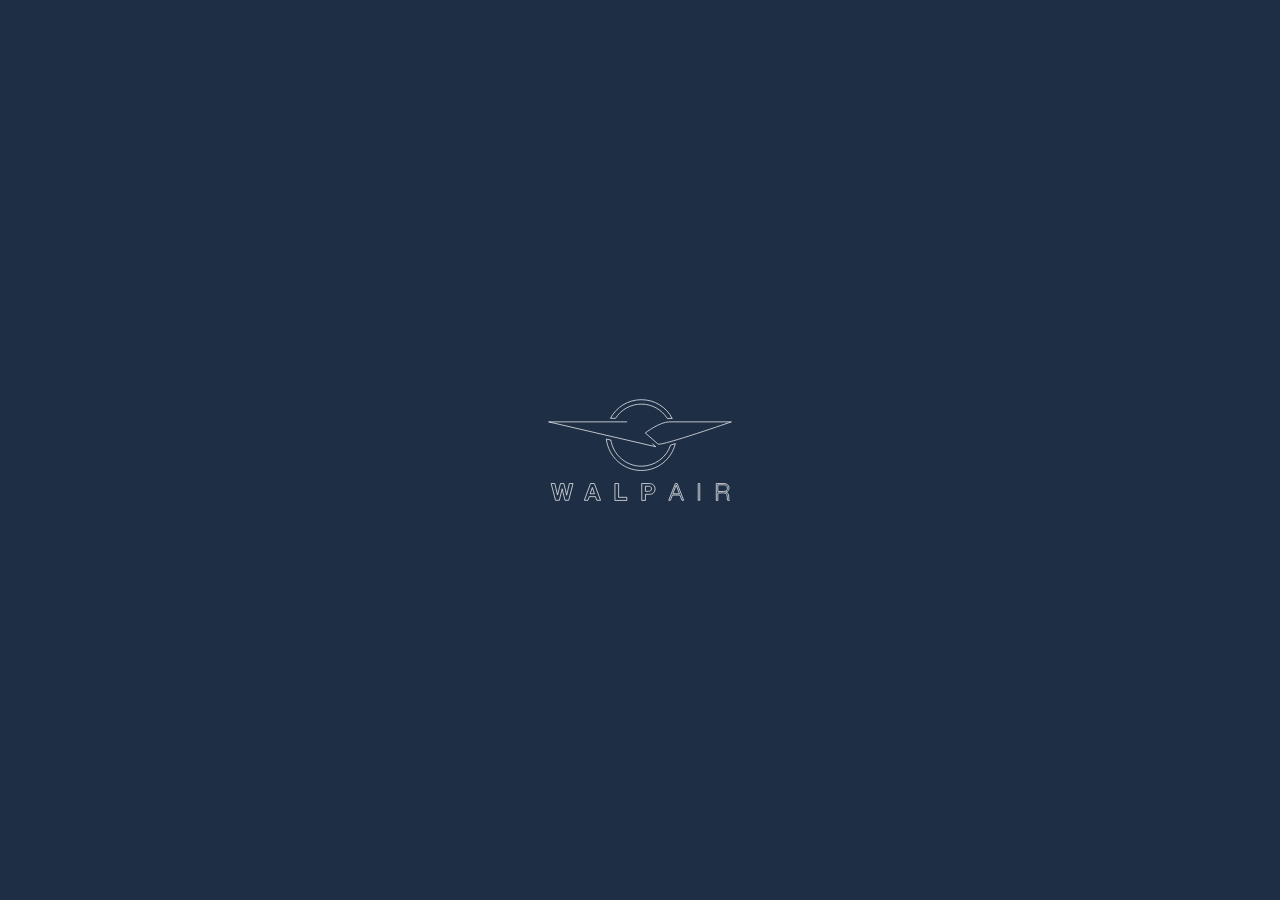
<file: public/index.html>
<!DOCTYPE html>
<html lang="en">
	<head>
		<meta charset="UTF-8" />
		<meta http-equiv="X-UA-Compatible" content="IE=edge" />
		<meta name="viewport" content="width=device-width, initial-scale=1.0" />
		<link rel="stylesheet" href="./assets/css/main.min.css" />
		<script src="assets/js/main.min.js" defer></script>
		<title>WalpAir</title>
	</head>
	<body>
		<div class="loader">
			<img src="assets/images/logo/logo-animated.svg" alt="WalpAir" />
		</div>
		<div class="site">
			<header class="header">
				<div class="header__inner">
					<a class="header__logo">
						<img
							src="assets/images/logo/logo-rgb.svg"
							alt="WalpAir"
						/>
					</a>
					<nav class="nav">
						<ul class="nav__list">
							<li class="nav__item">
								<a class="nav__link" href="#">Blog</a>
							</li>
							<li class="nav__item">
								<a class="nav__link" href="#">Über uns</a>
							</li>
							<li class="nav__item">
								<a class="nav__link" href="#">Skymall</a>
							</li>
							<li class="nav__item">
								<a class="nav__link" href="#">Kids</a>
							</li>
						</ul>
					</nav>
				</div>
			</header>
			<div class="banner">
				<div class="banner__image">
					<img src="assets/images/banner/banner.jpg" alt="WalpAir" />
				</div>
				<div class="banner__inner"></div>
			</div>
			<main class="main">
				<div class="main__inner">
					<h1>Headline</h1>
					<p>
						Lorem ipsum dolor sit amet consectetur adipisicing elit.
						Beatae laborum sequi eos expedita maxime, tempore, magni
						soluta non autem saepe voluptatum molestias, repudiandae
						quod quaerat itaque vero? Temporibus pariatur eaque
						repellendus accusantium, vel veniam recusandae a eos,
						atque doloribus fuga sed placeat nesciunt, dignissimos
						soluta molestiae rem sequi labore? Quae.
					</p>
					<span
						>Lorem ipsum dolor sit amet consectetur adipisicing
						elit. Hic, natus.</span
					>
				</div>
			</main>
			<footer class="footer">
				<div class="footer__inner">
					<p>Footer</p>
				</div>
			</footer>
		</div>
	</body>
</html>
</file>
<file: public/assets/css/main.min.css>
*,::after,::before{box-sizing:border-box}html{background:#fff;height:100%;letter-spacing:1;line-height:1.5;color:rgba(16,26,46,.75)}body{line-height:1}.header,.site{max-width:1440px}.site,body{min-height:100vh}.site{display:flex;flex-direction:column;margin-inline:auto}@font-face{font-display:swap;font-family:"Poppins";font-style:normal;font-weight:100;src:url(../fonts/poppins-v20-latin-100.eot);src:local(""),url(../fonts/poppins-v20-latin-100.eot?#iefix)format("embedded-opentype"),url(../fonts/poppins-v20-latin-100.woff2)format("woff2"),url(../fonts/poppins-v20-latin-100.woff)format("woff"),url(../fonts/poppins-v20-latin-100.ttf)format("truetype"),url(../fonts/poppins-v20-latin-100.svg#Poppins)format("svg")}@font-face{font-display:swap;font-family:"Poppins";font-style:italic;font-weight:100;src:url(../fonts/poppins-v20-latin-100italic.eot);src:local(""),url(../fonts/poppins-v20-latin-100italic.eot?#iefix)format("embedded-opentype"),url(../fonts/poppins-v20-latin-100italic.woff2)format("woff2"),url(../fonts/poppins-v20-latin-100italic.woff)format("woff"),url(../fonts/poppins-v20-latin-100italic.ttf)format("truetype"),url(../fonts/poppins-v20-latin-100italic.svg#Poppins)format("svg")}@font-face{font-display:swap;font-family:"Poppins";font-style:normal;font-weight:200;src:url(../fonts/poppins-v20-latin-200.eot);src:local(""),url(../fonts/poppins-v20-latin-200.eot?#iefix)format("embedded-opentype"),url(../fonts/poppins-v20-latin-200.woff2)format("woff2"),url(../fonts/poppins-v20-latin-200.woff)format("woff"),url(../fonts/poppins-v20-latin-200.ttf)format("truetype"),url(../fonts/poppins-v20-latin-200.svg#Poppins)format("svg")}@font-face{font-display:swap;font-family:"Poppins";font-style:italic;font-weight:200;src:url(../fonts/poppins-v20-latin-200italic.eot);src:local(""),url(../fonts/poppins-v20-latin-200italic.eot?#iefix)format("embedded-opentype"),url(../fonts/poppins-v20-latin-200italic.woff2)format("woff2"),url(../fonts/poppins-v20-latin-200italic.woff)format("woff"),url(../fonts/poppins-v20-latin-200italic.ttf)format("truetype"),url(../fonts/poppins-v20-latin-200italic.svg#Poppins)format("svg")}@font-face{font-display:swap;font-family:"Poppins";font-style:normal;font-weight:300;src:url(../fonts/poppins-v20-latin-300.eot);src:local(""),url(../fonts/poppins-v20-latin-300.eot?#iefix)format("embedded-opentype"),url(../fonts/poppins-v20-latin-300.woff2)format("woff2"),url(../fonts/poppins-v20-latin-300.woff)format("woff"),url(../fonts/poppins-v20-latin-300.ttf)format("truetype"),url(../fonts/poppins-v20-latin-300.svg#Poppins)format("svg")}@font-face{font-display:swap;font-family:"Poppins";font-style:italic;font-weight:300;src:url(../fonts/poppins-v20-latin-300italic.eot);src:local(""),url(../fonts/poppins-v20-latin-300italic.eot?#iefix)format("embedded-opentype"),url(../fonts/poppins-v20-latin-300italic.woff2)format("woff2"),url(../fonts/poppins-v20-latin-300italic.woff)format("woff"),url(../fonts/poppins-v20-latin-300italic.ttf)format("truetype"),url(../fonts/poppins-v20-latin-300italic.svg#Poppins)format("svg")}@font-face{font-display:swap;font-family:"Poppins";font-style:normal;font-weight:400;src:url(../fonts/poppins-v20-latin-regular.eot);src:local(""),url(../fonts/poppins-v20-latin-regular.eot?#iefix)format("embedded-opentype"),url(../fonts/poppins-v20-latin-regular.woff2)format("woff2"),url(../fonts/poppins-v20-latin-regular.woff)format("woff"),url(../fonts/poppins-v20-latin-regular.ttf)format("truetype"),url(../fonts/poppins-v20-latin-regular.svg#Poppins)format("svg")}@font-face{font-display:swap;font-family:"Poppins";font-style:italic;font-weight:400;src:url(../fonts/poppins-v20-latin-italic.eot);src:local(""),url(../fonts/poppins-v20-latin-italic.eot?#iefix)format("embedded-opentype"),url(../fonts/poppins-v20-latin-italic.woff2)format("woff2"),url(../fonts/poppins-v20-latin-italic.woff)format("woff"),url(../fonts/poppins-v20-latin-italic.ttf)format("truetype"),url(../fonts/poppins-v20-latin-italic.svg#Poppins)format("svg")}@font-face{font-display:swap;font-family:"Poppins";font-style:normal;font-weight:500;src:url(../fonts/poppins-v20-latin-500.eot);src:local(""),url(../fonts/poppins-v20-latin-500.eot?#iefix)format("embedded-opentype"),url(../fonts/poppins-v20-latin-500.woff2)format("woff2"),url(../fonts/poppins-v20-latin-500.woff)format("woff"),url(../fonts/poppins-v20-latin-500.ttf)format("truetype"),url(../fonts/poppins-v20-latin-500.svg#Poppins)format("svg")}@font-face{font-display:swap;font-family:"Poppins";font-style:italic;font-weight:500;src:url(../fonts/poppins-v20-latin-500italic.eot);src:local(""),url(../fonts/poppins-v20-latin-500italic.eot?#iefix)format("embedded-opentype"),url(../fonts/poppins-v20-latin-500italic.woff2)format("woff2"),url(../fonts/poppins-v20-latin-500italic.woff)format("woff"),url(../fonts/poppins-v20-latin-500italic.ttf)format("truetype"),url(../fonts/poppins-v20-latin-500italic.svg#Poppins)format("svg")}@font-face{font-display:swap;font-family:"Poppins";font-style:normal;font-weight:600;src:url(../fonts/poppins-v20-latin-600.eot);src:local(""),url(../fonts/poppins-v20-latin-600.eot?#iefix)format("embedded-opentype"),url(../fonts/poppins-v20-latin-600.woff2)format("woff2"),url(../fonts/poppins-v20-latin-600.woff)format("woff"),url(../fonts/poppins-v20-latin-600.ttf)format("truetype"),url(../fonts/poppins-v20-latin-600.svg#Poppins)format("svg")}@font-face{font-display:swap;font-family:"Poppins";font-style:italic;font-weight:600;src:url(../fonts/poppins-v20-latin-600italic.eot);src:local(""),url(../fonts/poppins-v20-latin-600italic.eot?#iefix)format("embedded-opentype"),url(../fonts/poppins-v20-latin-600italic.woff2)format("woff2"),url(../fonts/poppins-v20-latin-600italic.woff)format("woff"),url(../fonts/poppins-v20-latin-600italic.ttf)format("truetype"),url(../fonts/poppins-v20-latin-600italic.svg#Poppins)format("svg")}@font-face{font-display:swap;font-family:"Poppins";font-style:normal;font-weight:700;src:url(../fonts/poppins-v20-latin-700.eot);src:local(""),url(../fonts/poppins-v20-latin-700.eot?#iefix)format("embedded-opentype"),url(../fonts/poppins-v20-latin-700.woff2)format("woff2"),url(../fonts/poppins-v20-latin-700.woff)format("woff"),url(../fonts/poppins-v20-latin-700.ttf)format("truetype"),url(../fonts/poppins-v20-latin-700.svg#Poppins)format("svg")}@font-face{font-display:swap;font-family:"Poppins";font-style:italic;font-weight:700;src:url(../fonts/poppins-v20-latin-700italic.eot);src:local(""),url(../fonts/poppins-v20-latin-700italic.eot?#iefix)format("embedded-opentype"),url(../fonts/poppins-v20-latin-700italic.woff2)format("woff2"),url(../fonts/poppins-v20-latin-700italic.woff)format("woff"),url(../fonts/poppins-v20-latin-700italic.ttf)format("truetype"),url(../fonts/poppins-v20-latin-700italic.svg#Poppins)format("svg")}@font-face{font-display:swap;font-family:"Poppins";font-style:normal;font-weight:800;src:url(../fonts/poppins-v20-latin-800.eot);src:local(""),url(../fonts/poppins-v20-latin-800.eot?#iefix)format("embedded-opentype"),url(../fonts/poppins-v20-latin-800.woff2)format("woff2"),url(../fonts/poppins-v20-latin-800.woff)format("woff"),url(../fonts/poppins-v20-latin-800.ttf)format("truetype"),url(../fonts/poppins-v20-latin-800.svg#Poppins)format("svg")}@font-face{font-display:swap;font-family:"Poppins";font-style:italic;font-weight:800;src:url(../fonts/poppins-v20-latin-800italic.eot);src:local(""),url(../fonts/poppins-v20-latin-800italic.eot?#iefix)format("embedded-opentype"),url(../fonts/poppins-v20-latin-800italic.woff2)format("woff2"),url(../fonts/poppins-v20-latin-800italic.woff)format("woff"),url(../fonts/poppins-v20-latin-800italic.ttf)format("truetype"),url(../fonts/poppins-v20-latin-800italic.svg#Poppins)format("svg")}@font-face{font-display:swap;font-family:"Poppins";font-style:normal;font-weight:900;src:url(../fonts/poppins-v20-latin-900.eot);src:local(""),url(../fonts/poppins-v20-latin-900.eot?#iefix)format("embedded-opentype"),url(../fonts/poppins-v20-latin-900.woff2)format("woff2"),url(../fonts/poppins-v20-latin-900.woff)format("woff"),url(../fonts/poppins-v20-latin-900.ttf)format("truetype"),url(../fonts/poppins-v20-latin-900.svg#Poppins)format("svg")}@font-face{font-display:swap;font-family:"Poppins";font-style:italic;font-weight:900;src:url(../fonts/poppins-v20-latin-900italic.eot);src:local(""),url(../fonts/poppins-v20-latin-900italic.eot?#iefix)format("embedded-opentype"),url(../fonts/poppins-v20-latin-900italic.woff2)format("woff2"),url(../fonts/poppins-v20-latin-900italic.woff)format("woff"),url(../fonts/poppins-v20-latin-900italic.ttf)format("truetype"),url(../fonts/poppins-v20-latin-900italic.svg#Poppins)format("svg")}a,abbr,acronym,address,applet,article,aside,audio,b,big,blockquote,body,canvas,caption,center,cite,code,dd,del,details,dfn,div,dl,dt,em,embed,fieldset,figcaption,figure,footer,form,h1,h2,h3,h4,h5,h6,header,hgroup,html,i,iframe,img,ins,kbd,label,legend,li,mark,menu,nav,object,ol,output,p,pre,q,ruby,s,samp,section,small,span,strike,strong,sub,summary,sup,table,tbody,td,tfoot,th,thead,time,tr,tt,u,ul,var,video{margin:0;padding:0;border:0;font:inherit;vertical-align:baseline}article,aside,details,figcaption,figure,footer,header,hgroup,menu,nav,section{display:block}ol,ul{list-style:none}blockquote,q{quotes:none}blockquote:after,blockquote:before,q:after,q:before{content:none}table{border-collapse:collapse;border-spacing:0}h1,h2,h3,h4,h5,h6{color:rgba(16,26,46,.9);font-weight:700}span{color:rgba(16,26,46,.3)}.header{position:fixed;top:0;left:50%;-webkit-transform:translateX(-50%);transform:translateX(-50%);width:100%;transition:all .3s ease-in-out;z-index:500}.header__inner{display:flex;align-items:center;justify-content:space-between;max-width:1200px;margin-inline:auto;width:96%}.header__logo{width:200px;height:110px;margin:20px 0;transition:all .3s ease-in-out}.banner__image img,.header__logo img{width:100%;height:100%;display:block;-o-object-fit:contain;object-fit:contain}.header--sticky{-webkit-backdrop-filter:blur(30px);backdrop-filter:blur(30px);box-shadow:0 0 10px 5px rgba(0,0,0,.1)}.header--sticky .header__logo{width:95px;height:50px}.main{flex:1}.nav__list{display:flex;gap:10px}.banner{position:relative}.banner::before{content:"";position:absolute;inset:0;width:100%;height:50%;background:linear-gradient(rgba(0,0,0,.7),transparent)}.banner__image{width:100%;height:500px}.banner__image img{-o-object-fit:cover;object-fit:cover}.loader{position:fixed;inset:0;background:#1e2e45;z-index:1000;display:grid;place-items:center;transition:all .3s ease-in-out}.loader img{max-width:200px;-o-object-fit:contain;object-fit:contain}.loader--hidden{opacity:0}
</file>
